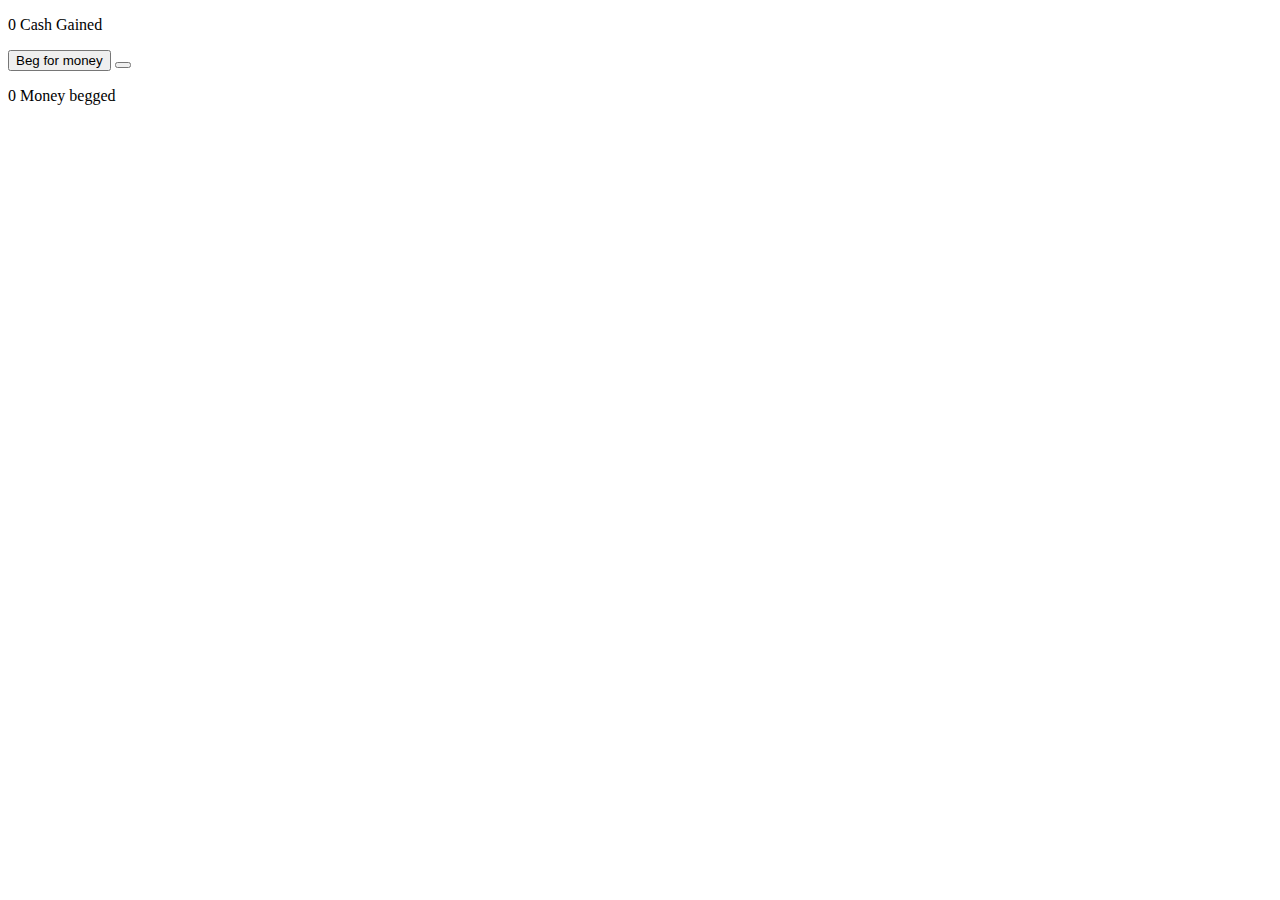
<file: index (3).html>
<!DOCTYPE html>
<html lang="en" dir="ltr">
  <head>
    <meta charset="utf-8">
    <title>LabyrinthToDomination</title>
  </head>
  <body>
    <p>0 Cash Gained</p>
    <button>Beg for money</button>
<script src="main.js" charset="utf-8" type="text/javascript"></script>
  <button onclick="Beg for money()"></button>
 <p id="Money begged">0 Money begged</p>
  </body>
</html>
</file>
